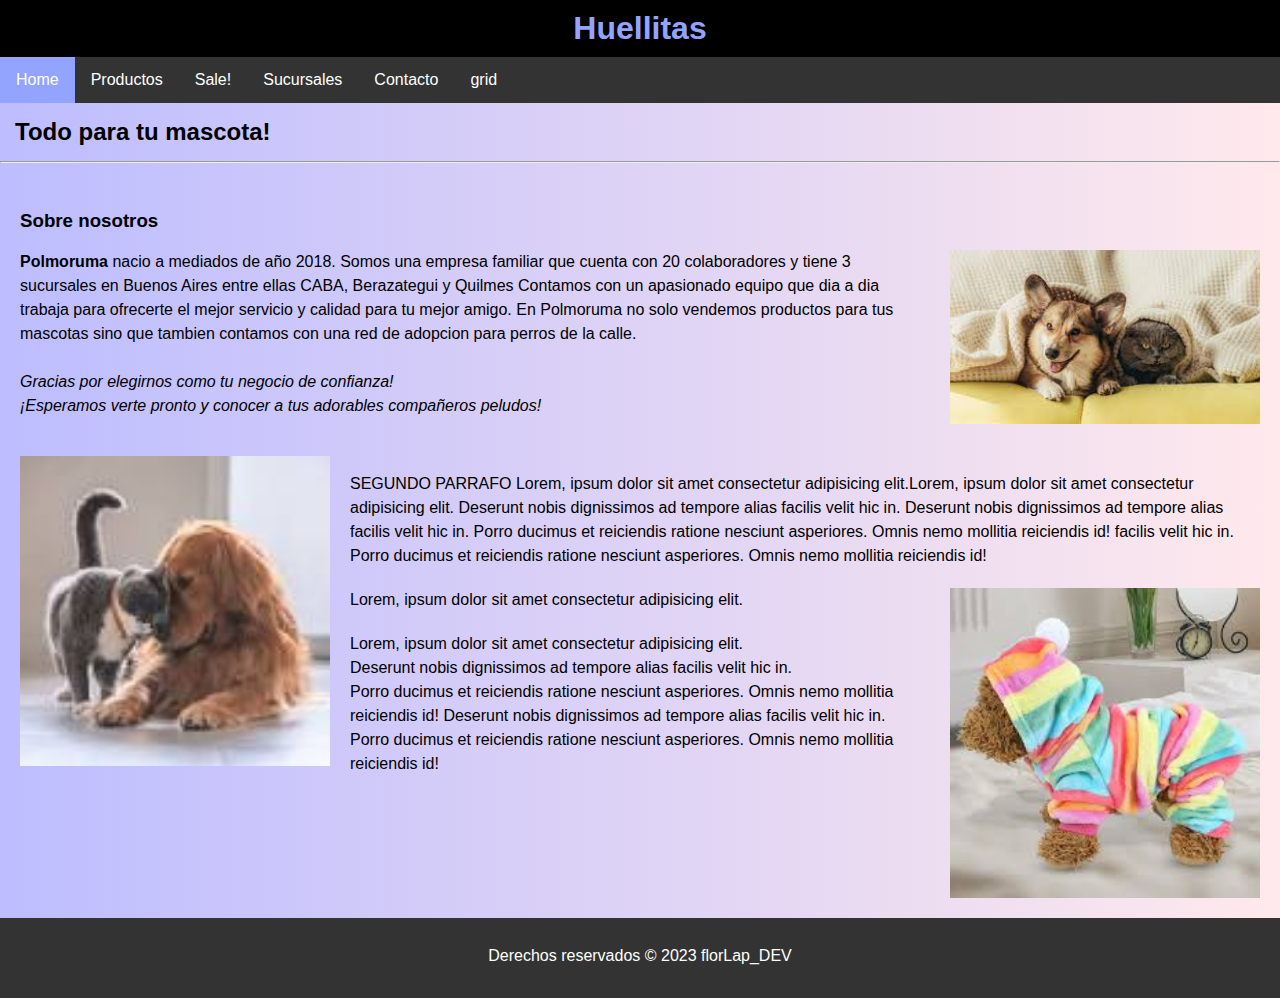
<file: index.html>
<!DOCTYPE html>
<html lang="en">
<head>
    <meta charset="UTF-8">
    <meta http-equiv="X-UA-Compatible" content="IE=edge">
    <meta name="viewport" content="width=device-width, initial-scale=1.0">
    <meta name="favicon">
    <title>Polmoruma -Petshop</title>
    <link rel="stylesheet" href="/assets/styles/index.css">
    
</head>

<body>
    <header>
        <h1>Huellitas</h1>
        <nav>
            <ul>
                  <li> <a class="active" href="index.html">Home</a></li>  
                  <li> <a  href="productos.html">Productos</a>
                  <li> <a href="sale.html">Sale!</a></li> 
                  <li> <a href="sucursales.html">Sucursales</a></li>  
                  <li> <a href="contacto.html">Contacto</a> </li> 
                  <li><a href="grid.html">grid</a></li>   
                    
            </ul>
        </nav>
    </header>
    
        <h2 style="margin: 15px;">Todo para tu mascota! </h2>
        <hr>
        <article class="container">
            <h3> Sobre nosotros </h3>
            <img class="image" src="assets/img/dog_cat.jpg" alt="imagen perro y gato" width="350px" height="180px">
            <p>
            <b>Polmoruma</b>  nacio a mediados de año 2018. Somos una empresa familiar que cuenta con 20 colaboradores y tiene 3 sucursales en Buenos Aires entre ellas   CABA, Berazategui y Quilmes
            Contamos con un apasionado equipo que dia a dia trabaja para ofrecerte el mejor servicio y calidad para tu mejor amigo.
            En Polmoruma no solo vendemos productos para tus mascotas sino que tambien contamos con una red de adopcion para perros de la calle. 
            <br><br>
            <i> Gracias por elegirnos como tu negocio de confianza!<br>
            ¡Esperamos verte pronto y conocer a tus adorables compañeros peludos!
            </p></i><br>
            <img class="image2" src="assets/img/cat_dog1.jpg" alt="gato y perro " width="600px" height="100px">
            <p>
              SEGUNDO PARRAFO Lorem, ipsum dolor sit amet consectetur adipisicing elit.Lorem, ipsum dolor sit amet consectetur adipisicing elit. Deserunt nobis dignissimos ad tempore alias facilis velit hic in. 
              Deserunt nobis dignissimos ad tempore alias facilis velit hic in.  Porro ducimus et reiciendis ratione nesciunt asperiores. Omnis nemo mollitia reiciendis id! facilis velit hic in.  Porro ducimus et reiciendis ratione nesciunt asperiores. Omnis nemo mollitia reiciendis id!  
            </p>
            <img class="image" src="assets/img/dog_buzo.jpg" alt="perro buzo" width="400px" height="100px">
            <p>Lorem, ipsum dolor sit amet consectetur adipisicing elit.<br>
            <p>
              Lorem, ipsum dolor sit amet consectetur adipisicing elit.<br>
              Deserunt nobis dignissimos ad tempore alias facilis velit hic in. <br> Porro ducimus et reiciendis ratione nesciunt asperiores. Omnis nemo mollitia reiciendis id!  
              Deserunt nobis dignissimos ad tempore alias facilis velit hic in. <br> Porro ducimus et reiciendis ratione nesciunt asperiores. Omnis nemo mollitia reiciendis id!</p>
            </p>
        </article>
        <br><br>
    
</body>
    <footer class="footer">
        <p>Derechos reservados &copy; 2023 florLap_DEV</p>
    </footer>
</html>
</file>
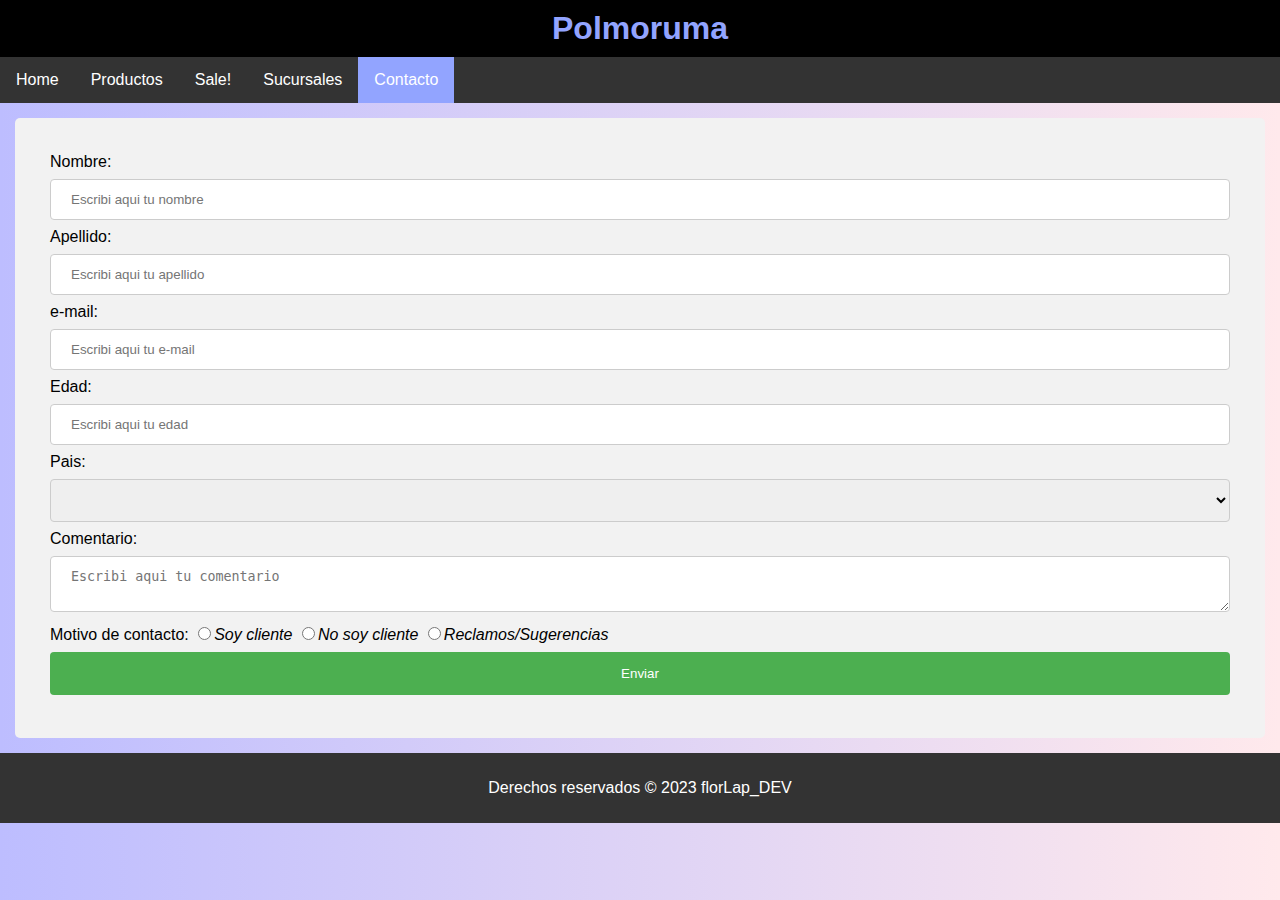
<file: contacto.html>
<!DOCTYPE html>
<html lang="en">
<head>
    <meta charset="UTF-8">
    <meta http-equiv="X-UA-Compatible" content="IE=edge">
    <meta name="viewport" content="width=device-width, initial-scale=1.0">
    <meta name="favicon">
    <title>Polmoruma -Petshop</title>
    <link rel="stylesheet" href="assets/styles/contacto.css">
  
</head>
<body>
    <header>
        <h1>Polmoruma</h1>
        <nav>
            <ul>
                  <li> <a href="index.html">Home</a></li>  
                  <li> <a href="productos.html">Productos</a>
                  <li> <a href="sale.html">Sale!</a></li> 
                  <li> <a href="sucursales.html">Sucursales</a></li>  
                  <li> <a class="active"  href="contacto.html">Contacto</a> </li>    
                    
            </ul>
        </nav>
    </header>
    
        <div class="contenedor-formulario" style="margin: 15px"; >
            <form style= "margin: 15px";>
                <label for="nombre" >Nombre: </label>
                <input type="text" id="nombre" name="nombre" placeholder="Escribi aqui tu nombre" required minlength="3">
                <label for="nombre" >Apellido: </label>
                <input type="text" id="apellido" name="apellido" placeholder="Escribi aqui tu apellido" required minlength="3">
                <label for="nombre" >e-mail: </label>
                <input type="text" id="e-mail" name="e-mail" placeholder="Escribi aqui tu e-mail" required min="10">
                <label for="nombre" >Edad: </label>
                <input type="text" id="edad" name="edad" placeholder="Escribi aqui tu edad">
                <label for="pais">Pais:</label>
                <select name="pais" id="pais" placeholder="selecciona tu pais">
                    <opcion value="Argentina">Argentina</opcion>
                    <opcion value="Brasil">Brasil</opcion>
                    <opcion value="Chile">Chile</opcion>
                    <opcion value="Bolivia">Bolivia</opcion>
                    <opcion value="Paraguay">Paraguay</opcion>
                    <opcion value="Uruguay">Uruguay</opcion>
                    <opcion value="Colombia">Colombia</opcion>
                    <opcion value="Mexico">Mexico</opcion>
                    <opcion value="Venezuela">Venezuela</opcion>
                </select>
                <label for="comentario"> Comentario:</label>
                <textarea type="radio" id="motivo" placeholder="Escribi aqui tu comentario" ></textarea>
                <label for="motivo">Motivo de contacto: </label>
                <input type="radio" id="motivo" name="motivo"><i>Soy cliente</i>
                <input type="radio" id="motivo" name="motivo"><i>No soy cliente</i>
                <input type="radio" id="motivo" name="motivo"><i>Reclamos/Sugerencias</i>

                <input type="submit" value="Enviar">
                
            </form>
        </div>
</body>
    <footer class="footer" >
        <p>Derechos reservados &copy; 2023 florLap_DEV</p>
    </footer>
</html>
</file>
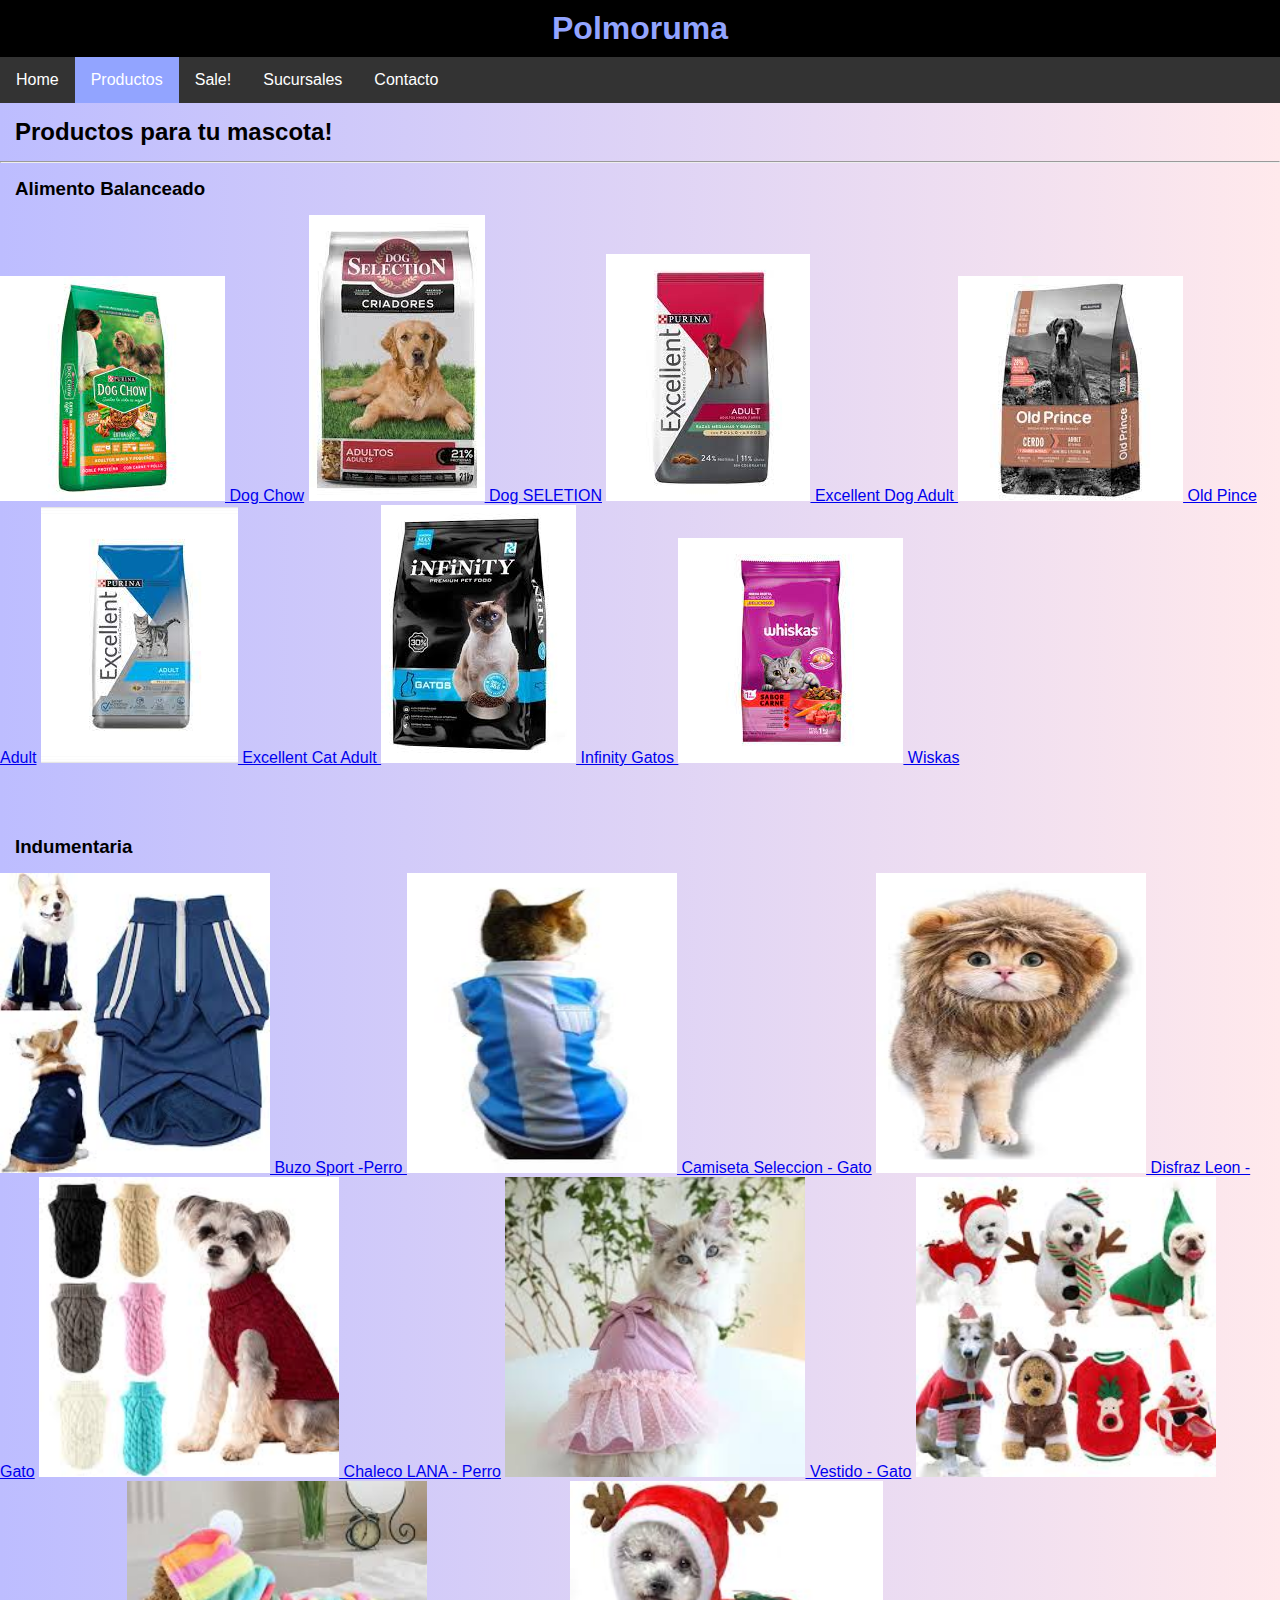
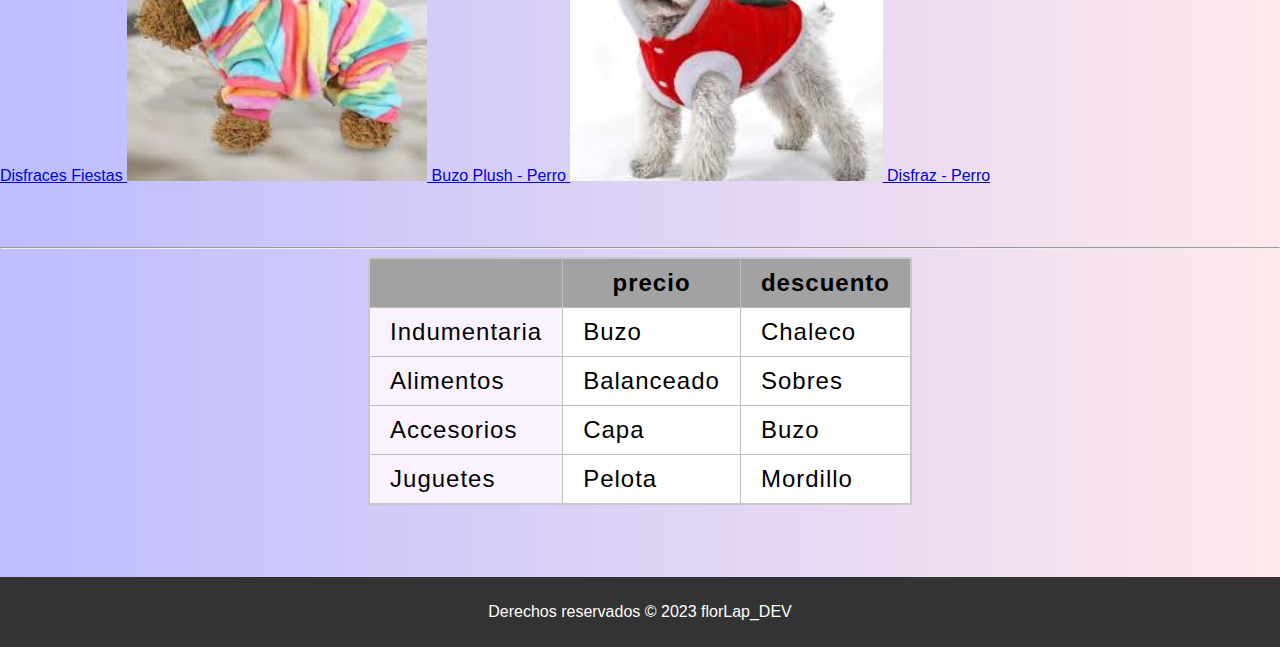
<file: productos.html>
<!DOCTYPE html>
<html lang="en">
<head>
    <meta charset="UTF-8">
    <meta http-equiv="X-UA-Compatible" content="IE=edge">
    <meta name="viewport" content="width=device-width, initial-scale=1.0">
    <meta name="favicon">
    <title>Polmoruma -Petshop</title>
    <link rel="stylesheet" href="assets/styles/productos.css">
    

</head>
<body>
    <header>
        <h1>Polmoruma</h1>
        <nav>
            <ul>
                  <li> <a href="index.html">Home</a></li>  
                  <li> <a class="active" href="productos.html">Productos</a>
                  <li> <a href="sale.html">Sale!</a></li> 
                  <li> <a href="sucursales.html">Sucursales</a></li>  
                  <li> <a href="contacto.html">Contacto</a> </li>    
                    
            </ul>
        </nav>
    </header>
    
        <h2 style="margin: 15px;"> Productos para tu mascota! </h2>
        <hr>
        <div>
            <h3 style="margin: 15px;">Alimento Balanceado</h3>
             <a href="assets/img/alimentos/bal_dogchow.jpg" target="_blank"> <img src="assets/img/alimentos/bal_dogchow.jpg" alt=""> Dog Chow</a>
             <a href="assets/img/alimentos/bal_dogselection.jpg" target="_blank"> <img src="assets/img/alimentos/bal_dogselection.jpg" alt=".."> Dog SELETION</a>
             <a href="assets/img/alimentos/bal_excellent.jpg" target="_blank"> <img src="assets/img/alimentos/bal_excellent.jpg" alt=""> Excellent Dog Adult </a>
             <a href="assets/img/alimentos/bal_oldprince.jpg" target="_blank"> <img src="assets/img/alimentos/bal_oldprince.jpg" alt=""> Old Pince Adult</a>
             <a href="assets/img/alimentos/cat_excellent.jpg" target="_blank"> <img src="assets/img/alimentos/cat_excellent.jpg" alt=""> Excellent Cat Adult </a>
             <a href="assets/img/alimentos/cat_infinity.jpg" target="_blank"> <img src="assets/img/alimentos/cat_infinity.jpg" alt=""> Infinity Gatos </a>
             <a href="assets/img/alimentos/cat_wiskas.jpg" target="_blank"> <img src="assets/img/alimentos/cat_wiskas.jpg" alt=""> Wiskas </a>
        </div> <br><br> <br>
        <div>
            <h3 style="margin: 15px;"> Indumentaria</h3>
            <a href="assets/img/buzo_sale_dog.jpg"> <img src="assets/img/buzo_sale_dog.jpg" alt="" height="300px" width="270px"> Buzo Sport -Perro </a>
            <a href="assets/img/camiseta_cat.jpg"> <img src="assets/img/camiseta_cat.jpg" alt="" height="300px" width="270px"> Camiseta Seleccion - Gato</a>
            <a href="assets/img/cat_disfraz.jpg"> <img src="assets/img/cat_disfraz.jpg" alt="" height="300px" width="270px"> Disfraz Leon - Gato</a>
            <a href="assets/img/chaleco_perro.jpg"> <img src="assets/img/chaleco_perro.jpg" alt="" height="300px"> Chaleco LANA - Perro</a>
            <a href="assets/img/cat_vestido.jpg"> <img src="assets/img/cat_vestido.jpg" alt="" height="300px"> Vestido - Gato</a>
            <a href="assets/img/disfraces.jpg"> <img src="assets/img/disfraces.jpg" alt="" height="300px"> Disfraces Fiestas </a>
            <a href="assets/img/dog_buzo.jpg"> <img src="assets/img/dog_buzo.jpg" alt="" height="300px"> Buzo Plush - Perro </a>
            <a href="assets/img/dog_disfraz.jpg"> <img src="assets/img/dog_disfraz.jpg" alt="" height="300px"> Disfraz - Perro</a>
        </div>
        <br><br><br>
        <hr>
        <div class="container">
            <table >
                <colgroup>
                    <col style="background-color: rgb(250, 243, 273) ;">
                    <col>
                    <col>
                    <col>
                    <col>
                    <col>
                </colgroup>
                <th></th>
                <th>precio</th>
                <th>descuento</th>

                <tr>
                    <td>Indumentaria</td>
                    <td>Buzo</td>
                    <td>Chaleco</td>
                </tr>
                <tr>
                    <td>Alimentos</td>
                    <td>Balanceado</td>
                    <td>Sobres</td>
                </tr>
                <tr>
                    <td>Accesorios</td>
                    <td>Capa</td>
                    <td>Buzo</td>
                </tr>
                <tr>
                    <td>Juguetes</td>
                    <td>Pelota</td>
                    <td>Mordillo</td>
                </tr>
            </table>
        </div>
        

</body>
    <br><br><br><br>
    <footer class="footer">
        <p>Derechos reservados &copy; 2023 florLap_DEV</p>
    </footer>
</html>
</file>
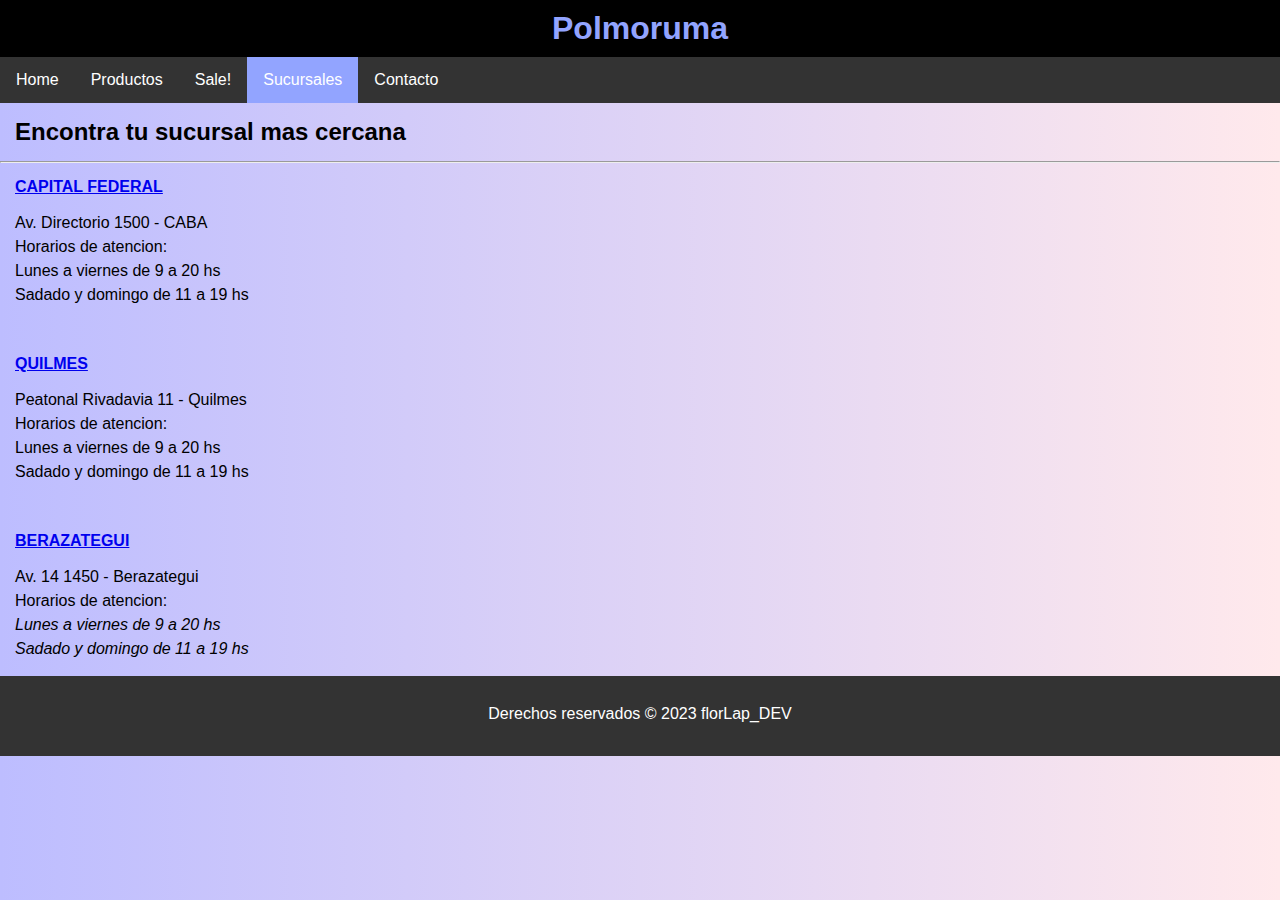
<file: sucursales.html>
<!DOCTYPE html>
<html lang="en">
<head>
    <meta charset="UTF-8">
    <meta http-equiv="X-UA-Compatible" content="IE=edge">
    <meta name="viewport" content="width=device-width, initial-scale=1.0">
    <meta name="favicon">
    <title>Polmoruma -Petshop</title>
    <link rel="stylesheet" href="assets/styles/sucursales.css">
</head>
<body>
    <header>
        <h1>Polmoruma</h1>
        <nav>
            <ul>
                  <li> <a href="index.html">Home</a></li>  
                  <li> <a href="productos.html">Productos</a>
                  <li> <a href="sale.html">Sale!</a></li> 
                  <li> <a class="active"  href="sucursales.html">Sucursales</a></li>  
                  <li> <a href="contacto.html">Contacto</a> </li>    
                    
            </ul>
        </nav>
    </header>
    
    <h2 style="margin: 15px;">Encontra tu sucursal mas cercana</h2><hr>
    <h4  style="margin: 15px;"> <a href="https://maps.app.goo.gl/ff35N9V2AeRRntV57" target="_blank" alt="ubicacion sucursal capital federal" >CAPITAL FEDERAL</a> </h4>
        <p style="margin: 15px;">Av. Directorio 1500 - CABA <br>
           Horarios de atencion: <br>
           Lunes a viernes de 9 a 20 hs <br>
           Sadado y domingo de 11 a 19 hs
        </p><br>
    

        <h4  style="margin: 15px;"> <a href="https://maps.app.goo.gl/ivzfMvpn1QXQmWJ7A" target="_blank" alt="Ubicacion sucursal quilmes"> QUILMES</a> </h4>
        <p style="margin: 15px;">Peatonal Rivadavia 11 - Quilmes <br>
           Horarios de atencion: <br>
           Lunes a viernes de 9 a 20 hs <br>
           Sadado y domingo de 11 a 19 hs
        </p><br>

        <h4  style="margin: 15px;"> <a href="https://maps.app.goo.gl/H3YeMeuze9LUKjP96" target="_blank" alt="Ubicacion sucursal Berazategui"> BERAZATEGUI</a> </h4>
        <p style="margin: 15px;">Av. 14 1450 - Berazategui <br>
           Horarios de atencion: <br>
        <i>Lunes a viernes de 9 a 20 hs <br>
         Sadado y domingo de 11 a 19 hs
        </i>  
        </p>
</body>
    <footer class="footer">
        <p>Derechos reservados &copy; 2023 florLap_DEV</p>
    </footer>
</html>
</file>
<file: assets/styles/index.css>
body {
            font-family: Verdana, Geneva, Tahoma, sans-serif;
            background: linear-gradient(to right, rgb(189, 189, 255), rgb(255, 233, 236));
            padding: 0;
            margin: 0;
        }

        header {
            text-align: center;
        }

        ul {
            list-style-type: none;
            margin: 0;
            padding: 0;
            overflow: hidden;
            background-color: #333;
        }

        li {
            float: left;
        }

        li a {
            display: block;
            color: white;
            text-align: center;
            padding: 14px 16px;
            text-decoration: none;
        }

        li a:hover:not(.active) {
            background-color: #111;
        }

        .active {
            background-color: #92a4ff;
        }

        h1 {
            background-color: black;
            padding: 10px;
            margin: 0;
            color: #92a4ff;
        }

        h2 {
            font-size: 24px;
            margin: 0;
            padding: 0;
        }

        .container {
            max-width: 100%;
            margin: 0 auto;
            padding: 20px;
        }

        p {
            font-size: 16px;
            line-height: 1.5;
            margin-bottom: 20px;
        }

        .image {
            float: right;
            margin: 0 0 20px 20px;
            max-width: 25%;
            height: auto;
        }

        .image2 {
            float: left;
            margin: 0 20px 20px 0;
            max-width: 25%;
            height: auto;
        }
        .article {
            float: left;
            width: 70%;
            background-color: #FFF;
            padding: 10px;
            margin: 10px;
            border: 1px solid #CCC;
        }

        .footer {
            background-color: #333;
            color: #FFF;
            padding: 10px;
            text-align: center;
            clear: both;
        }

        /*"Lucida Console", "Courier New", monospace;
</file>
<file: assets/styles/contacto.css>
body {
    font-family: Verdana, Geneva, Tahoma, sans-serif;
    background: linear-gradient(to right, rgb(189, 189, 255), rgb(255, 233, 236));
    padding: 0;
    margin: 0;
}

header {
    text-align: center;
}

ul {
    list-style-type: none;
    margin: 0;
    padding: 0;
    overflow: hidden;
    background-color: #333;
}

li {
    float: left;
}

li a {
    display: block;
    color: white;
    text-align: center;
    padding: 14px 16px;
    text-decoration: none;
}

li a:hover:not(.active) {
    background-color: #111;
}

.active {
    background-color: #92a4ff;
}

h1 {
    background-color: black;
    padding: 10px;
    margin: 0;
    color: #92a4ff;
}

input[type=text],
input[type=email],
textarea,
select {
    width: 100%;
    padding: 12px 20px;
    margin: 8px 0;
    display: inline-block;
    border: 1px solid #ccc;
    border-radius: 4px;
    box-sizing: border-box;
}

input[type=submit] {
    width: 100%;
    background-color: #4CAF50;
    color: white;
    padding: 14px 20px;
    margin: 8px 0;
    border: none;
    border-radius: 4px;
    cursor: pointer;
}

input[type=submit]:hover {
    background-color: #45a049;
}

div.contenedor-formulario {
    border-radius: 5px;
    background-color: #f2f2f2;
    padding: 20px;
}
.footer {
    background-color: #333;
    color: #FFF;
    padding: 10px;
    text-align: center;
    clear: both;
}
</file>
<file: assets/styles/productos.css>
body {
            font-family: Verdana, Geneva, Tahoma, sans-serif;
            background: linear-gradient(to right, rgb(189, 189, 255), rgb(255, 233, 236));
            padding: 0;
            margin: 0;
        }

         .container{
            display: flex;
            justify-content: center;
        } 

        header {
            text-align: center;
        }

        ul {
            list-style-type: none;
            margin: 0;
            padding: 0;
            overflow: hidden;
            background-color: #333;
        }

        li {
            float: left;
        }

        li a {
            display: block;
            color: white;
            text-align: center;
            padding: 14px 16px;
            text-decoration: none;
        }

        li a:hover:not(.active) {
            background-color: #111;
        }

        .active {
            background-color: #92a4ff;
        }

        h1 {
            background-color: black;
            padding: 10px;
            margin: 0;
            color: #92a4ff;
        }
        h2 {
            font-size: 24px;
            margin: 0;
            padding: 0;
        }

        table {
            border-collapse: collapse;
            border: 2px solid rgb(200, 200, 200);
            letter-spacing: 1px;
            font-size: 1.5rem;
            background-color: #FFF;
        }

        td {
            border: 1px solid rgb(190, 190, 190);
            padding: 10px 20px;
        }

        th {
            border: 1px solid rgb(190, 190, 190);
            padding: 10px 20px;
            background-color: rgb(162, 162, 162);
        }

        .footer {
            background-color: #333;
            color: #FFF;
            padding: 10px;
            text-align: center;
            clear: both;
        }
</file>
<file: assets/styles/sucursales.css>
body {
    font-family: Verdana, Geneva, Tahoma, sans-serif;
    background: linear-gradient(to right, rgb(189, 189, 255), rgb(255, 233, 236));
    padding: 0;
    margin: 0;
}

header {
    text-align: center;
}

ul {
    list-style-type: none;
    margin: 0;
    padding: 0;
    overflow: hidden;
    background-color: #333;
}

li {
    float: left;
}

li a {
    display: block;
    color: white;
    text-align: center;
    padding: 14px 16px;
    text-decoration: none;
}

li a:hover:not(.active) {
    background-color: #111;
}

.active {
    background-color: #92a4ff;
}


h1 {
    background-color: black;
    padding: 10px;
    margin: 0;
    color: #92a4ff;
}

h2 {
    font-size: 24px;
    margin: 0;
    padding: 0;
}

p {
    font-size: 16px;
    line-height: 1.5;
    margin-bottom: 20px;
}

/* div.gallery {
    margin: 5px;
    border: 1px solid #ccc;
    float: left;
    width: 33vw;
}

div.gallery:hover {
    border: 1px solid #777;
}

div.gallery img {
    width: 100%;
    height: auto;
}

div.desc {
    padding: 15px;
    text-align: center;
} */

.centrado {
    display: flex;
    justify-content: center;
}
.footer {
    background-color: #333;
    color: #FFF;
    padding: 10px;
    text-align: center;
    clear: both;
}
</file>
